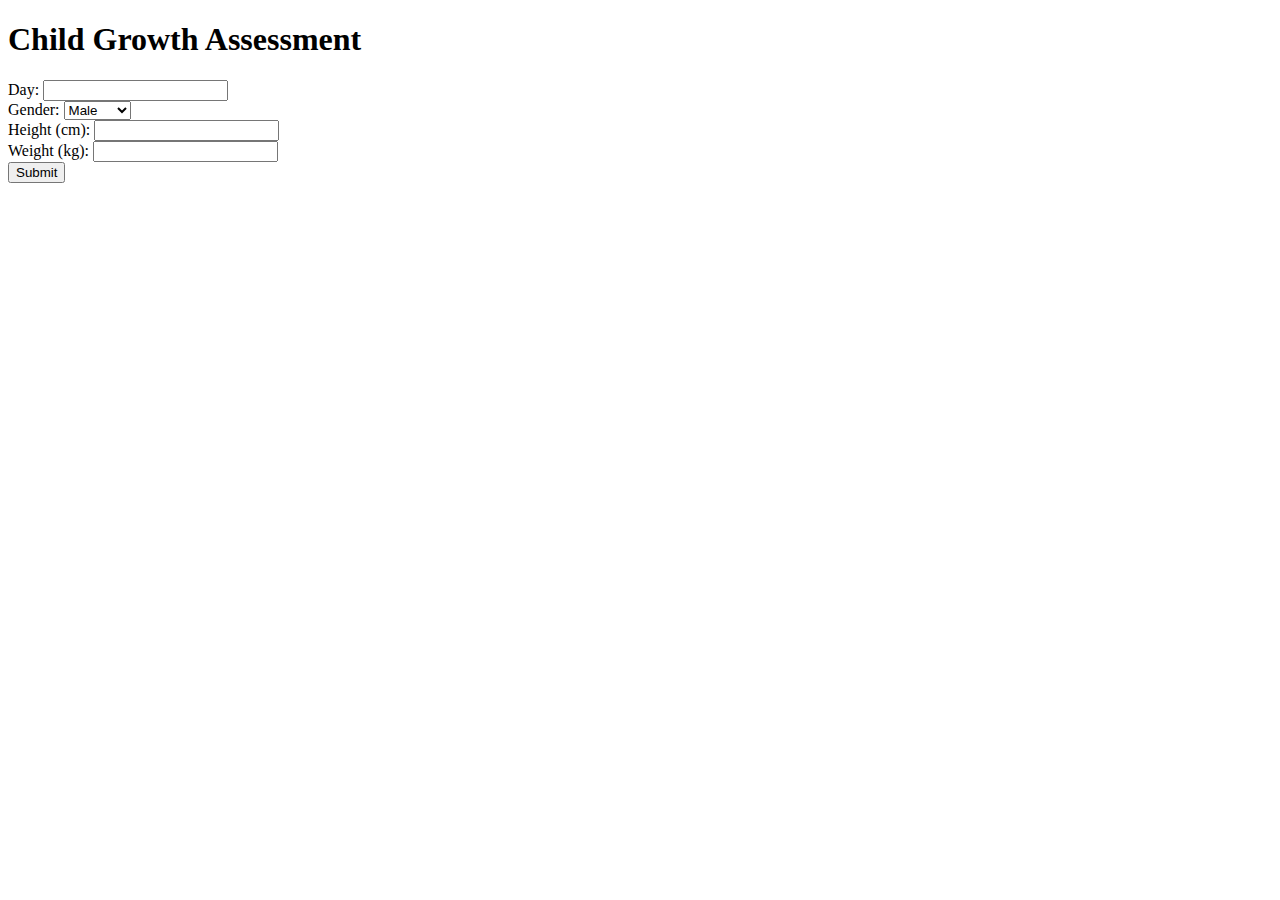
<file: templates/index.html>
<!DOCTYPE html>
<html lang="en">
<head>
    <meta charset="UTF-8">
    <meta http-equiv="X-UA-Compatible" content="IE=edge">
    <meta name="viewport" content="width=device-width, initial-scale=1.0">
    <title>Assessment Form</title>
</head>
<body>
    <h1>Child Growth Assessment</h1>

    <form id="assessmentForm">
        <label for="day">Day:</label>
        <input type="number" name="day" required><br>

        <label for="gender">Gender:</label>
        <select name="gender" required>
            <option value="male">Male</option>
            <option value="female">Female</option>
        </select><br>

        <label for="height">Height (cm):</label>
        <input type="number" name="height" step="0.01" required><br>

        <label for="weight">Weight (kg):</label>
        <input type="number" name="weight" step="0.01" required><br>

        <button type="button" onclick="submitForm()">Submit</button>
    </form>

    <div id="result">
        <!-- Display assessment results here -->
    </div>

    <script>
        function submitForm() {
            const form = document.getElementById('assessmentForm');
            const formData = new FormData(form);

            fetch('/assessment', {
                method: 'POST',
                body: formData,
            })
            .then(response => response.json())
            .then(data => displayResults(data))
            .catch(error => console.error('Error:', error));
        }

        function displayResults(data) {
            const resultDiv = document.getElementById('result');
            resultDiv.innerHTML = `
                <h2>Assessment Results</h2>
                <p>Stunting: ${data.stunting.message}</p>
                <p>Underweight: ${data.underweight.message}</p>
                <p>Wasted: ${data.wasted.message}</p>
            `;
        }
    </script>
</body>
</html>
</file>
